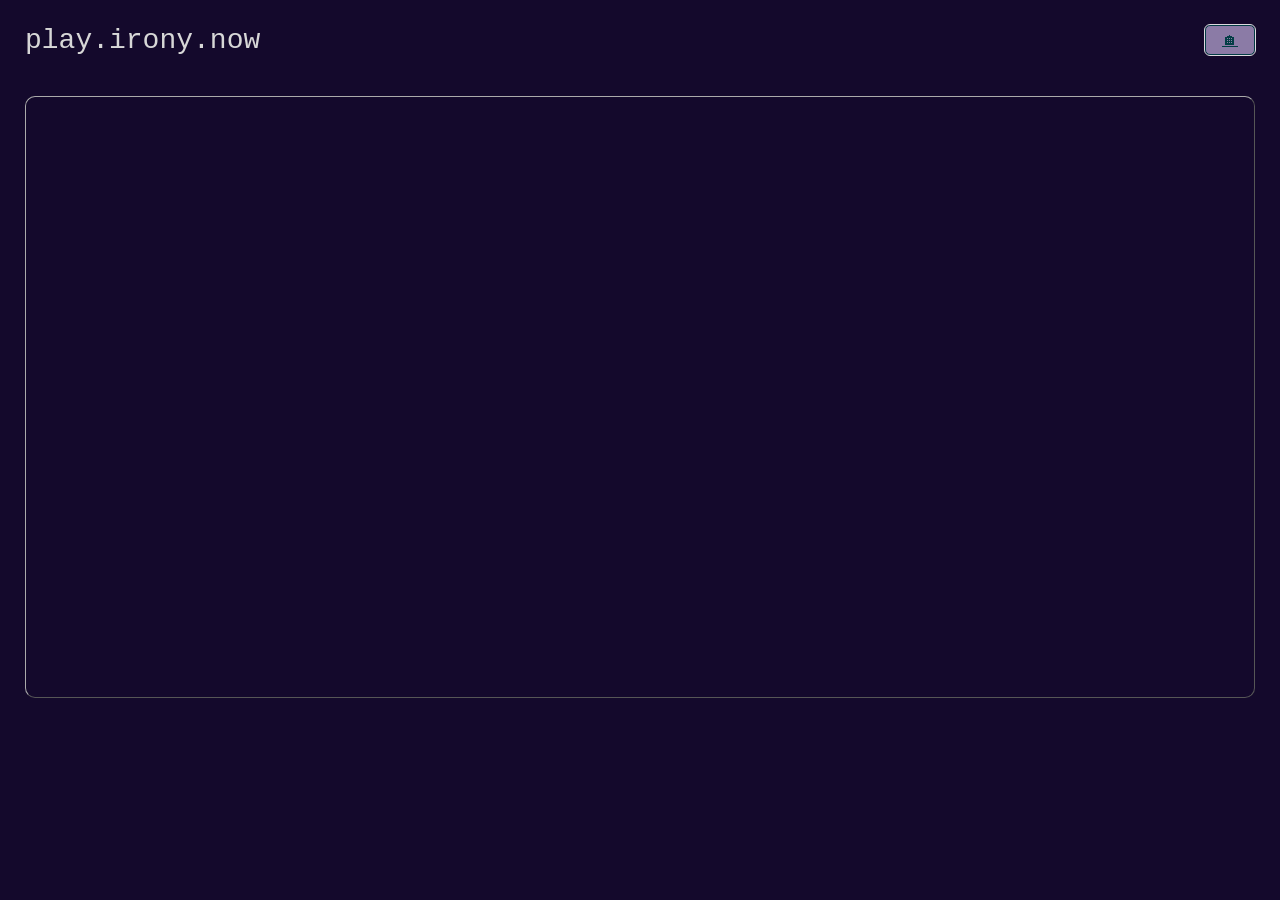
<file: play.html>
<!DOCTYPE html>
<html lang="">
<head>
<meta charset="UTF-8">
<link rel="stylesheet" href="./playmc/main.css" />





</head>
<body id="i2gg"><div id="i7ye"><div id="igbs">play.irony.now</div><A type="button" id="ie2zt" href="https://irony.now">🏠︎</A></div><div id="ino2l"><div id="map-wrapper" style="
  width: 100%;
  height: 600px;
  overflow: hidden;
  position: relative;
">
  <iframe
    src="https://api.irony.now:7749/?world=world&renderer=vintage_story&zoom=0&x=93&z=-564"
    style="
      width: 100%;
      height: 100%;
      border: 0;
      transform: scale(1.0);
      transform-origin: top left;
      position: absolute; top: 0; left: 0; right: 0;
      border-radius: 10px;
    "></iframe>
</div></div></body>
</html>
</file>
<file: playmc/main.css>
* { box-sizing: border-box; } body {margin: 0;}#i2gg{background-color:#14092c;}#igbs{color:#d7d7d7;display:inline;font-family:Courier New, Courier, monospace;font-size:28px;margin:15px 0px 15px 0px;order:1;position:relative;border:0px solid;}#i7ye{display:flex;position:sticky;border:0px solid #000000;margin:10px 25px 0px 25px;}#ie2zt{align-self:auto;background-color:#a090bd;border-radius:5px;color:#00474a;display:inline;height:30px;margin:15px 0px 15px 15px;opacity:0.85;order:2;outline:1px groove #ffffff;position:fixed;right:25px;width:50px;text-align:center;line-height:28px;border:1px solid;}#ino2l{margin:25px;min-height:100px;border:1px outset #aaaaaa;border-radius:10px;}#i6ssk{border:0px solid;}#map-wrapper{width:100%;height:600px;overflow:hidden;position:relative;}#i5xzk{width:100%;height:100%;border:0;transform:scale(1.0);transform-origin:top left;position:absolute;top:0;left:0;right:0;border-radius:10px;}@media (max-width: 480px){#igbs{font-size:22px;}}
</file>
